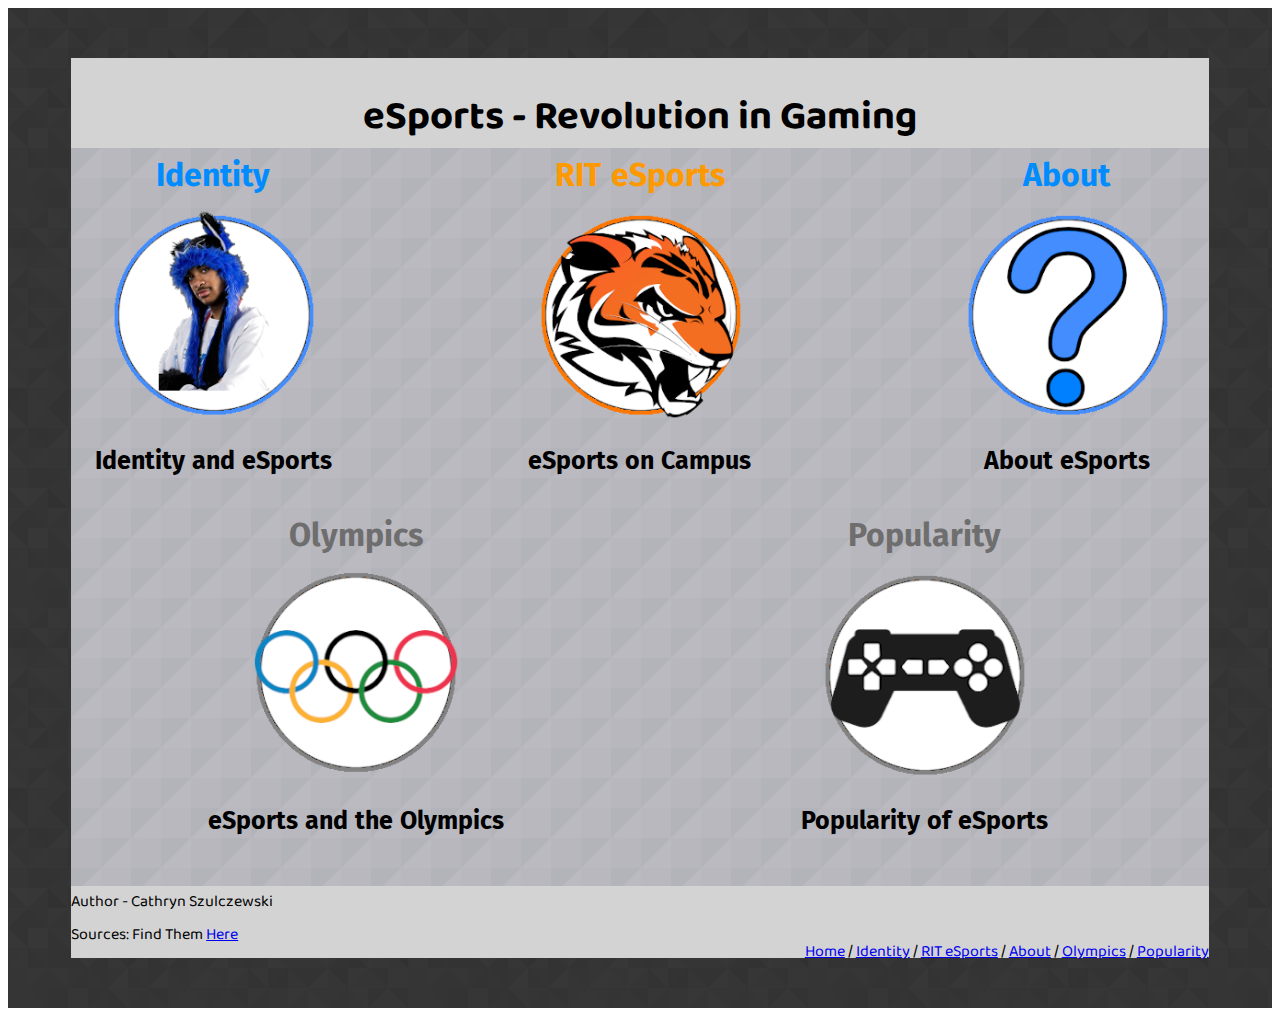
<file: index.html>
<!DOCTYPE html>
<html lang="en">
<head>
    <meta charset="UTF-8">
    <meta name="viewport" content="width=device-width, initial-scale=1.0">
    <meta http-equiv="X-UA-Compatible" content="ie=edge">
    <title>eSports - Revolution in Gaming</title>
    <link rel = "stylesheet" href = "eSportsCSSMockup.css">
    <link href="https://fonts.googleapis.com/css?family=Baloo&display=swap" rel="stylesheet">
    <link href="https://fonts.googleapis.com/css?family=Fira+Sans&display=swap" rel="stylesheet">
</head>

<div class = "wrapper">
<div class = "grid">
    <header><h1>eSports - Revolution in Gaming</h1></header>

    <section class = "upper-left">
    <h2 class = "blue-title">Identity</h2>
    <a href = identity_and_esports.html>
    <img src = "SonicFoxLogoCircle.png" alt = "Top eSports Player SonicFox as an Icon" class = "bubble">
    </a>
    <h3>Identity and eSports</h3>
    </section>

    <section class = "upper-middle">
    <h2 class = "orange-title">RIT eSports</h2>
    <a href = rit_esports.html> 
    <img src = "RITeSportsLogoCircle.png" alt = "RIT eSports Tiger Icon" class = "bubble">
    </a>
    <h3>eSports on Campus</h3>
    </section>

    <section class = "upper-right">
    <h2 class = "blue-title">About</h2>
    <a href = about_esports.html>
    <img src = "QuestionMarkLogoCircle.png" alt = "Question Mark Icon" class = "bubble">
    </a>
    <h3>About eSports</h3>
    </section>

    <section class = "lower-left">
    <h2 class = "grey-title">Olympics</h2>
    <a href = olympics_and_esports.html>
    <img src = "OlympicRingsLogoCircle.png" alt = "Olympic Rings Icon" class = "bubble">
    </a>
    <h3>eSports and the Olympics</h3>
    </section>

    <section class = "lower-right">
    <h2 class = "grey-title">Popularity</h2>
    <a href = popularity_of_esports.html>
    <img src = "ControllerLogoCircle.png" alt = "Simplistic Controller Graphic Icon" class = "bubble">
    </a>
    <h3>Popularity of eSports</h3>
    </section>

    <footer>
                <p>Author - Cathryn Szulczewski</p><br>
                <p>Sources: Find Them 
                <a href="sources.html">Here</a>
                </p>
                <p class = links>
                    <a href = index.html>Home</a> / 
                    <a href = identity_and_esports.html>Identity</a> / 
                    <a href = rit_esports.html>RIT eSports</a> / 
                    <a href = about_esports.html>About</a> / 
                    <a href = olympics_and_esports.html>Olympics</a> / 
                    <a href = popularity_of_esports.html>Popularity</a>
                </p>
    </footer>
</div>
</div>
</html>
</file>
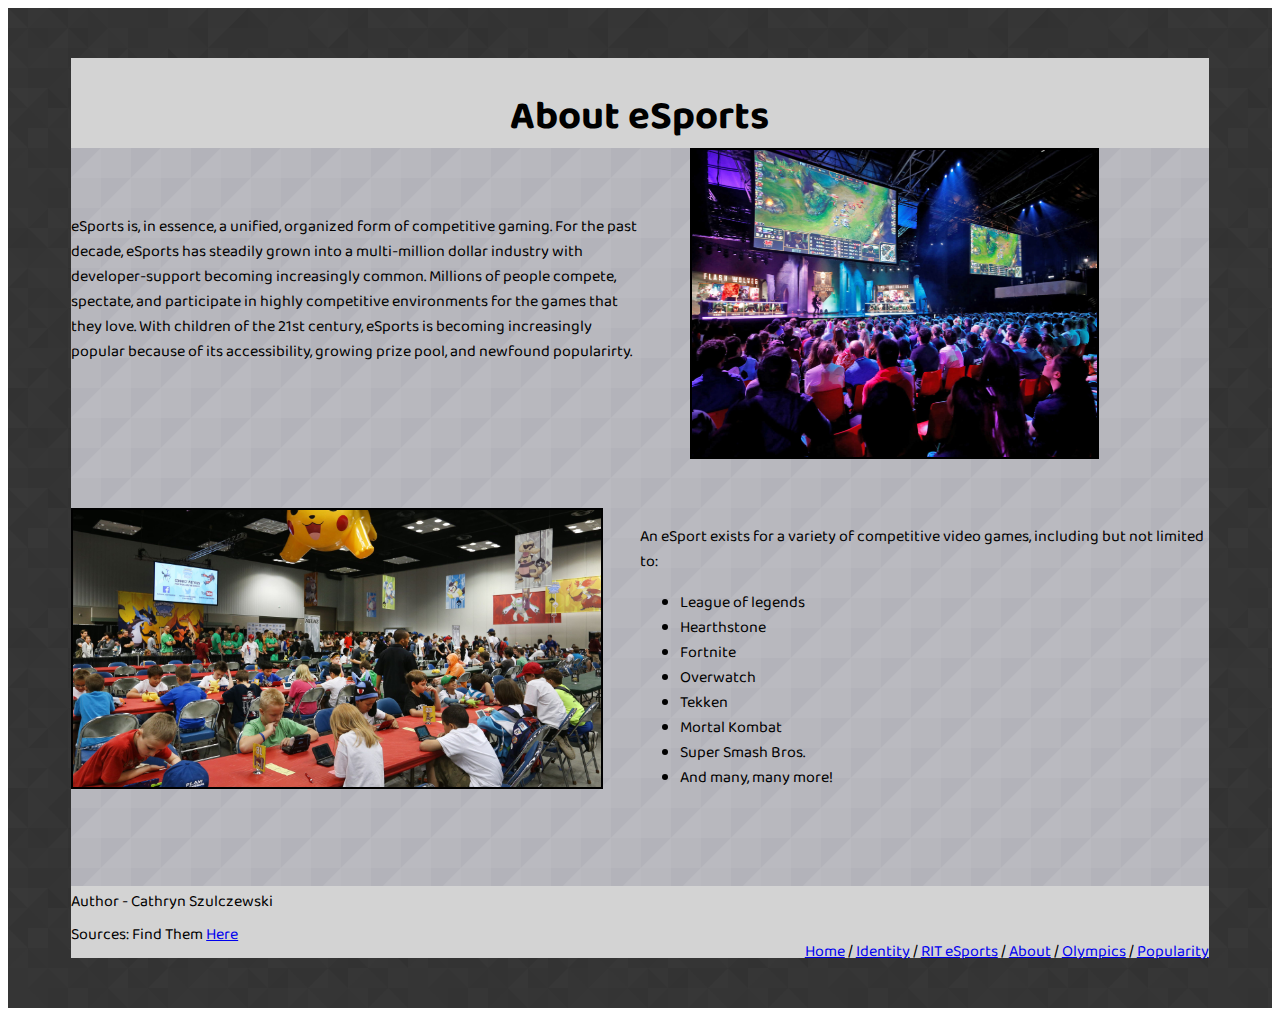
<file: about_esports.html>
<!DOCTYPE html>
<html lang="en">
<head>
    <meta charset="UTF-8">
    <meta name="viewport" content="width=device-width, initial-scale=1.0">
    <meta http-equiv="X-UA-Compatible" content="ie=edge">
    <title>About eSports</title>
    <link rel = "stylesheet" href = "eSportsCSSMockup.css">
    <link href="https://fonts.googleapis.com/css?family=Baloo&display=swap" rel="stylesheet">
    <link href="https://fonts.googleapis.com/css?family=Fira+Sans&display=swap" rel="stylesheet">
</head>

<div class = "wrapper">
<div class = "grid">
<header><h1>About eSports</h1></header>
                
<img src = "esports.jpg" class = "arena" alt = "An League of legends eSports Arena With Many Spectators and a Stage">
                
<div class = "about-text-upper-left">
    <br>
    <br>
    <p>
     eSports is, in essence, a unified, organized form of competitive gaming. For the past decade, eSports has steadily grown
     into a multi-million dollar industry with developer-support becoming increasingly common. Millions of people compete,
     spectate, and participate in highly competitive environments for the games that they love. With children of the 21st 
     century, eSports is becoming increasingly popular because of its accessibility, growing prize pool, and newfound popularirty.
    </p>
</div>
                
<img src = "Pokemon_Championships.jpg" class = "pokemon" alt = "Young Pokemon Competitors 
Participate in a Pokemon Video Game Tournament Beneath Decorative Banners and a Pikachu Balloon">
                    
<div class = "about-text-lower-right">
    <p>An eSport exists for a variety of competitive video games, including but not limited to:
        <ul>
            <li>League of legends</li>
            <li>Hearthstone</li>
            <li>Fortnite</li>
            <li>Overwatch</li>
            <li>Tekken</li>
            <li>Mortal Kombat</li>
            <li>Super Smash Bros.</li>
            <li>And many, many more!</li>
        </ul>
</div>
                
<footer>
        <p>Author - Cathryn Szulczewski</p><br>
        <p>Sources: Find Them 
        <a href="sources.html">Here</a>
        </p>
        <p class = links>
            <a href = index.html>Home</a> / 
            <a href = identity_and_esports.html>Identity</a> / 
            <a href = rit_esports.html>RIT eSports</a> / 
            <a href = about_esports.html>About</a> / 
            <a href = olympics_and_esports.html>Olympics</a> / 
            <a href = popularity_of_esports.html>Popularity</a>
        </p>
</footer>
</div>
</div>
</html>
</file>
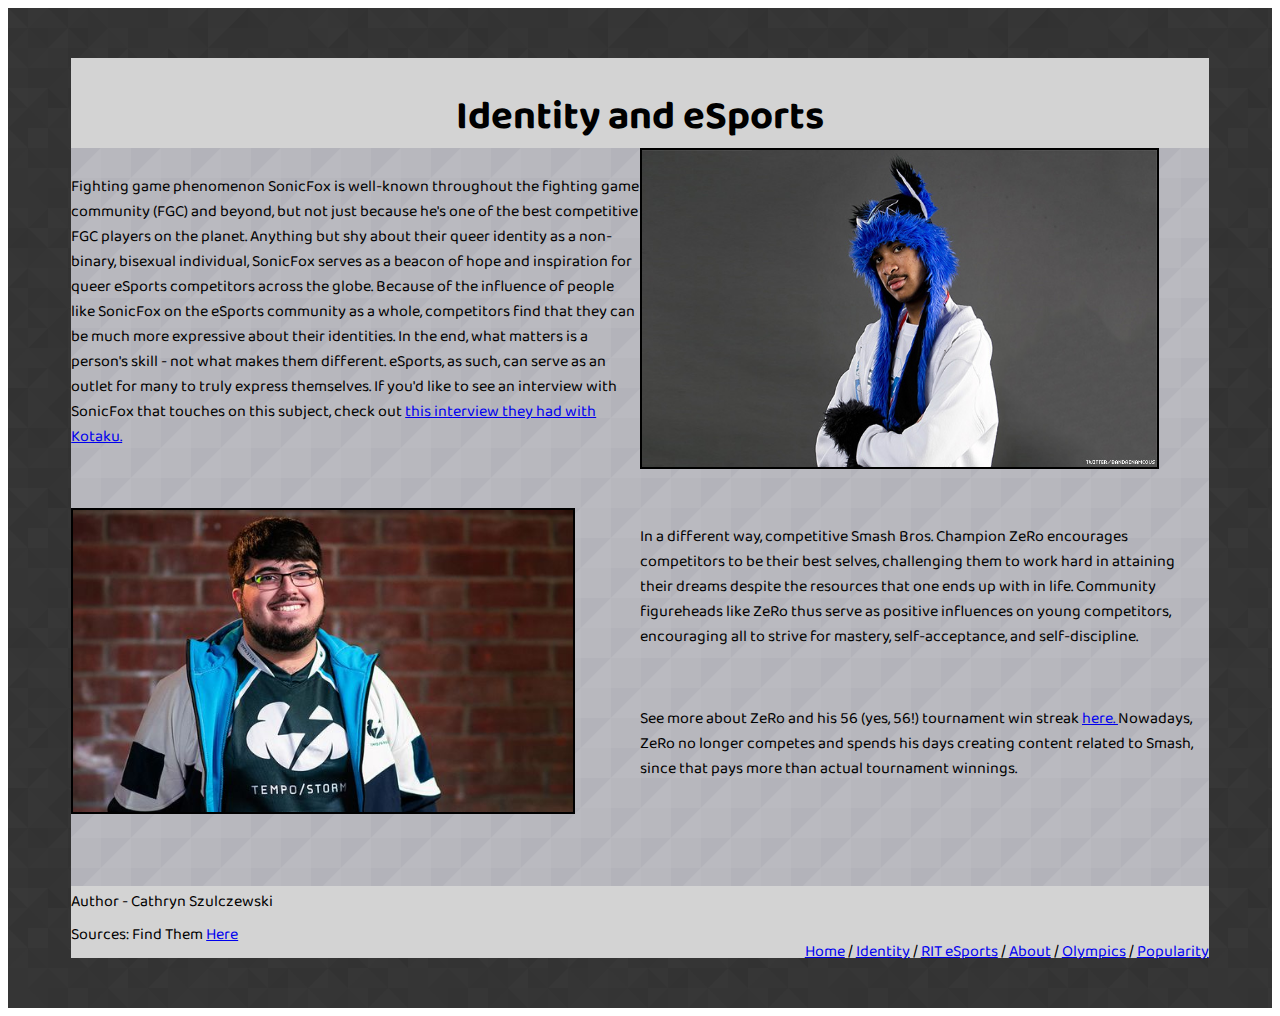
<file: identity_and_esports.html>
<!DOCTYPE html>
<html lang="en">
<head>
    <meta charset="UTF-8">
    <meta name="viewport" content="width=device-width, initial-scale=1.0">
    <meta http-equiv="X-UA-Compatible" content="ie=edge">
    <title>Identity and eSports</title>
    <link rel = "stylesheet" href = "eSportsCSSMockup.css">
    <link href="https://fonts.googleapis.com/css?family=Baloo&display=swap" rel="stylesheet">
    <link href="https://fonts.googleapis.com/css?family=Fira+Sans&display=swap" rel="stylesheet">
    
</head>
    
<div class = "wrapper">
<div class = "grid">
<header><h1>Identity and eSports</h1></header>
                
<img src = "sonicfox.jpg" class = "sonicfox" alt = "Portrait of SonicFox, Furry FGC Competitor">
                
<div class = "identity-text-upper-left">
        <br>
        <br>
        <br>
        <br>
    <p>Fighting game phenomenon SonicFox is well-known throughout the fighting game community (FGC) and beyond, 
        but not just because he's one of the best competitive FGC players on the planet. Anything but shy about 
        their queer identity as a non-binary, bisexual individual, SonicFox serves as a beacon of hope and inspiration
        for queer eSports competitors across the globe. Because of the influence of people like SonicFox on the 
        eSports community as a whole, competitors find that they can be much more expressive about their identities.
        In the end, what matters is a person's skill - not what makes them different. eSports, as such, can serve as 
        an outlet for many to truly express themselves.

        If you'd like to see an interview with SonicFox that touches on this subject, check out 
        <a href = "https://www.youtube.com/watch?v=TWhrECl6zOY">this interview they had with Kotaku.</a>
        </p>
</div>
                
<img src = "zero.jpg" class = "zero" alt = "Portrait of zeRo, Competitive Smash Bros. Legend">
                    
<div class = "identity-text-lower-right">
    <p>In a different way, competitive Smash Bros. Champion ZeRo encourages competitors to 
        be their best selves, challenging them to work hard in attaining their dreams despite the 
        resources that one ends up with in life. Community figureheads like ZeRo thus serve as 
        positive influences on young competitors, encouraging all to strive for mastery, self-acceptance, 
        and self-discipline. 
    </p>
                
    <br>
                
    <p>
        See more about ZeRo and his 56 (yes, 56!) tournament win streak  
        <a href = "https://www.ssbwiki.com/Smasher:ZeRo">here. </a>
        Nowadays, ZeRo no longer competes and spends his days creating content 
        related to Smash, since that pays more than actual tournament winnings.
    </p>
</div>
                
<footer>
        <p>Author - Cathryn Szulczewski</p><br>
        <p>Sources: Find Them 
        <a href="sources.html">Here</a>
        </p>
        <p class = links>
            <a href = index.html>Home</a> / 
            <a href = identity_and_esports.html>Identity</a> / 
            <a href = rit_esports.html>RIT eSports</a> / 
            <a href = about_esports.html>About</a> / 
            <a href = olympics_and_esports.html>Olympics</a> / 
            <a href = popularity_of_esports.html>Popularity</a>
        </p>
</footer>
</div>
</div>
</html>
</file>
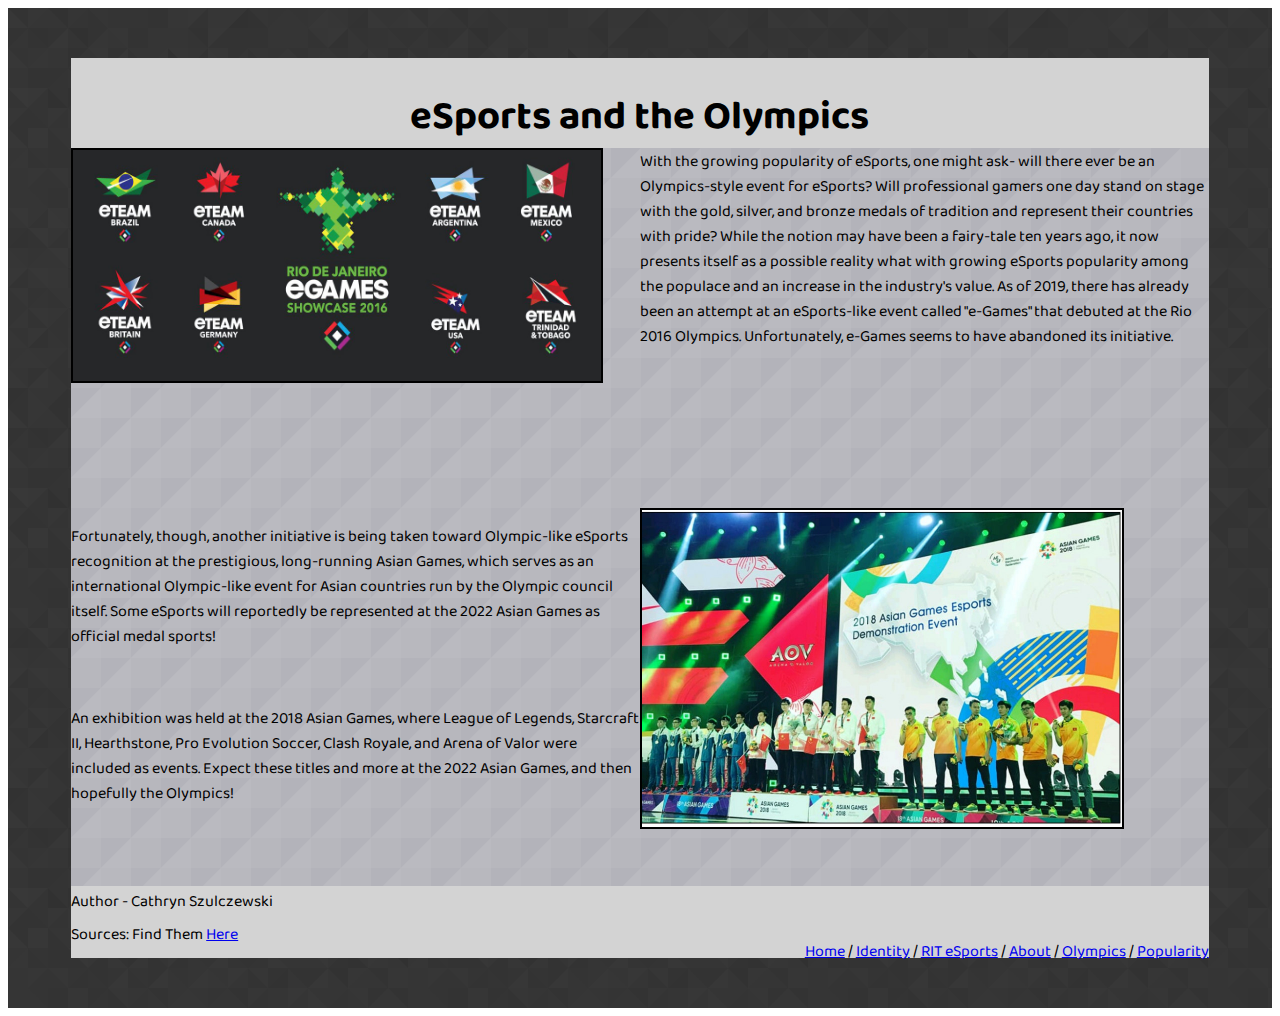
<file: olympics_and_esports.html>
<!DOCTYPE html>
<html lang="en">
<head>
    <meta charset="UTF-8">
    <meta name="viewport" content="width=device-width, initial-scale=1.0">
    <meta http-equiv="X-UA-Compatible" content="ie=edge">
    <title>eSports and the Olympics</title>
    <link rel = "stylesheet" href = "eSportsCSSMockup.css">
    <link href="https://fonts.googleapis.com/css?family=Baloo&display=swap" rel="stylesheet">
    <link href="https://fonts.googleapis.com/css?family=Fira+Sans&display=swap" rel="stylesheet">
</head>

<div class = "wrapper">
<div class = "grid">
    <header><h1>eSports and the Olympics</h1></header>

    <img src = "eGames.jpeg" class = "eGames" alt = "eGames Logo With List of Teams Representing Countries">

    <div class = "olympics-text-upper-right">
        <br>
        <br>
        <br>
    <p>With the growing popularity of eSports, one might ask- will there ever be an Olympics-style event for eSports?
        Will professional gamers one day stand on stage with the gold, silver, and bronze medals of tradition and 
        represent their countries with pride? While the notion may have been a fairy-tale ten years ago, it now 
        presents itself as a possible reality what with growing eSports popularity among the populace and an 
        increase in the industry's value. As of 2019, there has already been an attempt at an eSports-like event 
        called "e-Games" that debuted at the Rio 2016 Olympics. Unfortunately, e-Games seems to have abandoned its 
        initiative.
    </p>
    </div>

    <img src = "asian_games_esports.jpg" class = "asianGames" alt = "eSports Athletes Awarded Medals at 2018 Asian Games">
    
    <div class = "olympics-text-lower-left">
        <p>Fortunately, though, another initiative is being taken toward Olympic-like eSports recognition at the 
            prestigious, long-running Asian Games, which serves as an international Olympic-like event for Asian 
            countries run by the Olympic council itself. Some eSports will reportedly be represented at the 2022 
            Asian Games as official medal sports! 
        </p>
        
        <br>

        <p>
            An exhibition was held at the 2018 Asian Games, where League of Legends, Starcraft II, Hearthstone, 
            Pro Evolution Soccer, Clash Royale, and Arena of Valor were included as events. Expect these titles 
            and more at the 2022 Asian Games, and then hopefully the Olympics!
        </p>
    </div>

    <footer>
            <p>Author - Cathryn Szulczewski</p><br>
            <p>Sources: Find Them 
            <a href="sources.html">Here</a>
            </p>
            <p class = links>
                <a href = index.html>Home</a> / 
                <a href = identity_and_esports.html>Identity</a> / 
                <a href = rit_esports.html>RIT eSports</a> / 
                <a href = about_esports.html>About</a> / 
                <a href = olympics_and_esports.html>Olympics</a> / 
                <a href = popularity_of_esports.html>Popularity</a>
            </p>
    </footer>
</div>
</div>
</html>
</file>
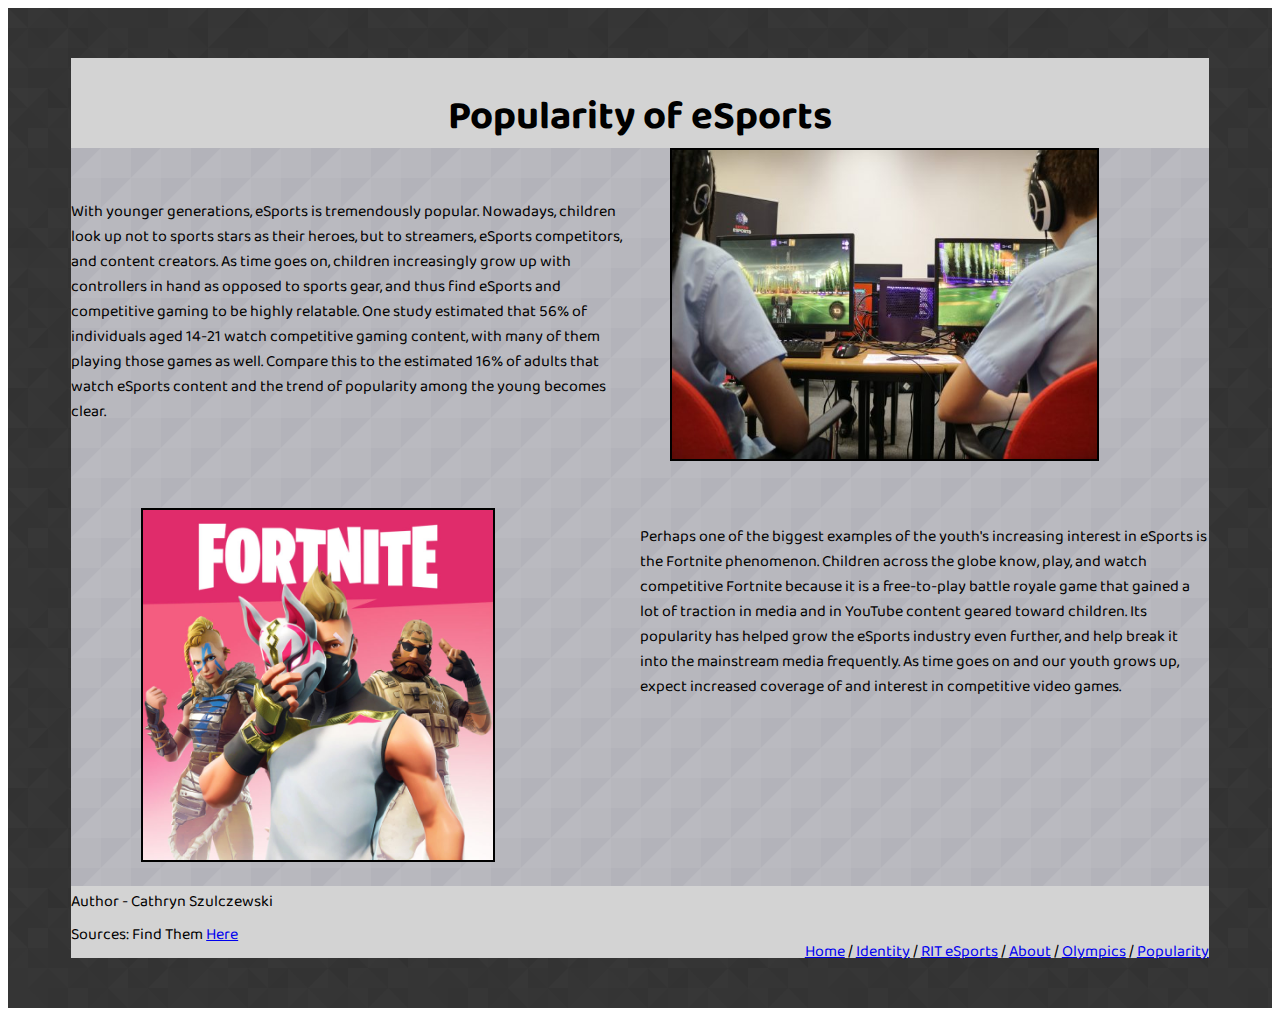
<file: popularity_of_esports.html>
<!DOCTYPE html>
<html lang="en">
<head>
    <meta charset="UTF-8">
    <meta name="viewport" content="width=device-width, initial-scale=1.0">
    <meta http-equiv="X-UA-Compatible" content="ie=edge">
    <title>Popularity of eSports</title>
    <link rel = "stylesheet" href = "eSportsCSSMockup.css">
    <link href="https://fonts.googleapis.com/css?family=Baloo&display=swap" rel="stylesheet">
    <link href="https://fonts.googleapis.com/css?family=Fira+Sans&display=swap" rel="stylesheet">
    
</head>
    
<div class = "wrapper">
<div class = "grid">
<header><h1>Popularity of eSports</h1></header>
                
<img src = "esports-participants.jpg" class = "participants" alt = "Two Children Playing Competitive Rocket League on PC">
                
<div class = "popularity-text-upper-left">
        <br>
        <br>
        <br>
        <br>
        <br>
    <p>
        With younger generations, eSports is tremendously popular. Nowadays, children look up not to sports 
        stars as their heroes, but to streamers, eSports competitors, and content creators. As time goes on, 
        children increasingly grow up with controllers in hand as opposed to sports gear, and thus find eSports 
        and competitive gaming to be highly relatable. One study estimated that 56% of individuals aged 14-21 
        watch competitive gaming content, with many of them playing those games as well. Compare this to the 
        estimated 16% of adults that watch eSports content and the trend of popularity among the young becomes clear.
    </p>

</div>
                
<img src = "fortnite_cover.jpg" class = "fortnite" alt = "Fortnite Character Artwork">
                    
<div class = "popularity-text-lower-right">
    <p>
        Perhaps one of the biggest examples of the youth's increasing interest in eSports is the Fortnite 
        phenomenon. Children across the globe know, play, and watch competitive Fortnite because it is a 
        free-to-play battle royale game that gained a lot of traction in media and in YouTube content geared 
        toward children. Its popularity has helped grow the eSports industry even further, and help break it 
        into the mainstream media frequently. As time goes on and our youth grows up, expect increased coverage 
        of and interest in competitive video games.
    </p>
</div>
                
<footer>
        <p>Author - Cathryn Szulczewski</p><br>
        <p>Sources: Find Them 
        <a href="sources.html">Here</a>
        </p>
        <p class = links>
            <a href = index.html>Home</a> / 
            <a href = identity_and_esports.html>Identity</a> / 
            <a href = rit_esports.html>RIT eSports</a> / 
            <a href = about_esports.html>About</a> / 
            <a href = olympics_and_esports.html>Olympics</a> / 
            <a href = popularity_of_esports.html>Popularity</a>
        </p>
</footer>
</div>
</div>
</html>
</file>
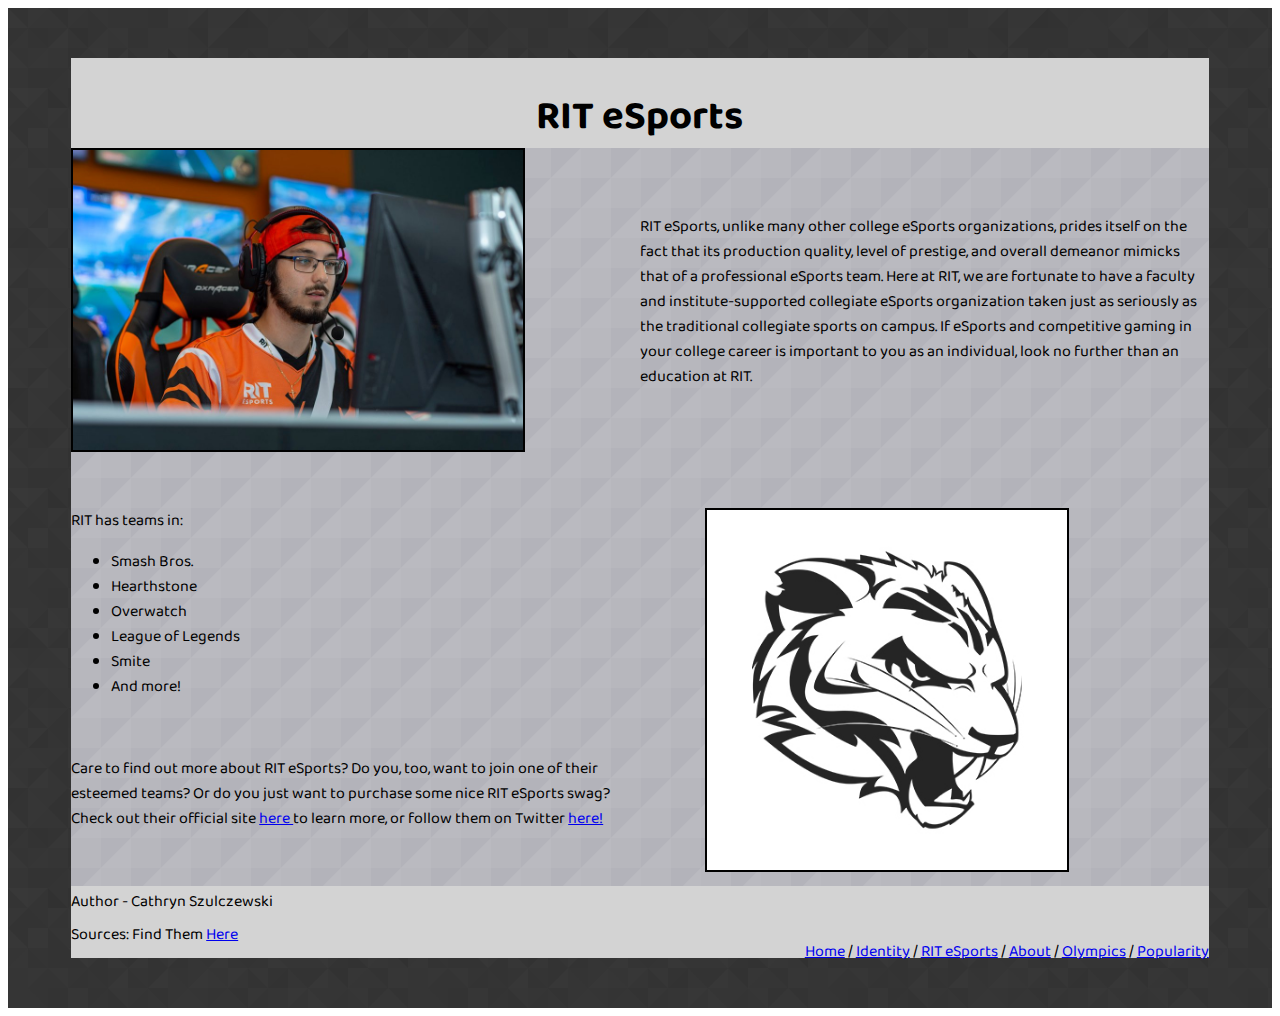
<file: rit_esports.html>
<!DOCTYPE html>
<html lang="en">
<head>
    <meta charset="UTF-8">
    <meta name="viewport" content="width=device-width, initial-scale=1.0">
    <meta http-equiv="X-UA-Compatible" content="ie=edge">
    <title>RIT eSports</title>
    <link rel = "stylesheet" href = "eSportsCSSMockup.css">
    <link href="https://fonts.googleapis.com/css?family=Baloo&display=swap" rel="stylesheet">
    <link href="https://fonts.googleapis.com/css?family=Fira+Sans&display=swap" rel="stylesheet">
</head>

<div class = "wrapper">
<div class = "grid">
    <header><h1>RIT eSports</h1></header>

    <img src = "RIT_eSports_in_action.jpg" class = "esports-content-person" alt = "eSports Athlete Competing">

    <div class = "esports-text-upper-right">
        <br>
        <br>
    <p>RIT eSports, unlike many other college eSports organizations, prides itself on the fact that its 
        production quality, level of prestige, and overall demeanor mimicks that of a professional eSports team.
        Here at RIT, we are fortunate to have a faculty and institute-supported collegiate eSports organization 
        taken just as seriously as the traditional collegiate sports on campus. If eSports and competitive gaming
        in your college career is important to you as an individual, look no further than an education at RIT.
    </p>
    </div>

    <img src = RIT_admin_logo.jpg class = "esports-content-logo" alt = "RIT eSports Tiger Logo Monochrome">
    
    <div class = "esports-text-lower-left">
        RIT has teams in:
            <ul><li>Smash Bros.</li>
            <li>Hearthstone</li>
            <li>Overwatch</li>
            <li>League of Legends</li>
            <li>Smite</li>
            <li>And more!</li>
            </ul>

        <br>

        <p>
            Care to find out more about RIT eSports? Do you, too, want to join one of their esteemed teams? Or
            do you just want to purchase some nice RIT eSports swag? Check out their official site 
            <a href = "https://www.esportsrit.com/home">here </a>
            to learn more, or follow them on Twitter 
            <a href= "https://twitter.com/RITEsports">here!</a>
        </p>
    </div>

    <footer>
            <p>Author - Cathryn Szulczewski</p><br>
            <p>Sources: Find Them 
            <a href="sources.html">Here</a>
            </p>
            <p class = links>
                <a href = index.html>Home</a> / 
                <a href = identity_and_esports.html>Identity</a> / 
                <a href = rit_esports.html>RIT eSports</a> / 
                <a href = about_esports.html>About</a> / 
                <a href = olympics_and_esports.html>Olympics</a> / 
                <a href = popularity_of_esports.html>Popularity</a>
            </p>
    </footer>
</div>
</div>
</html>
</file>
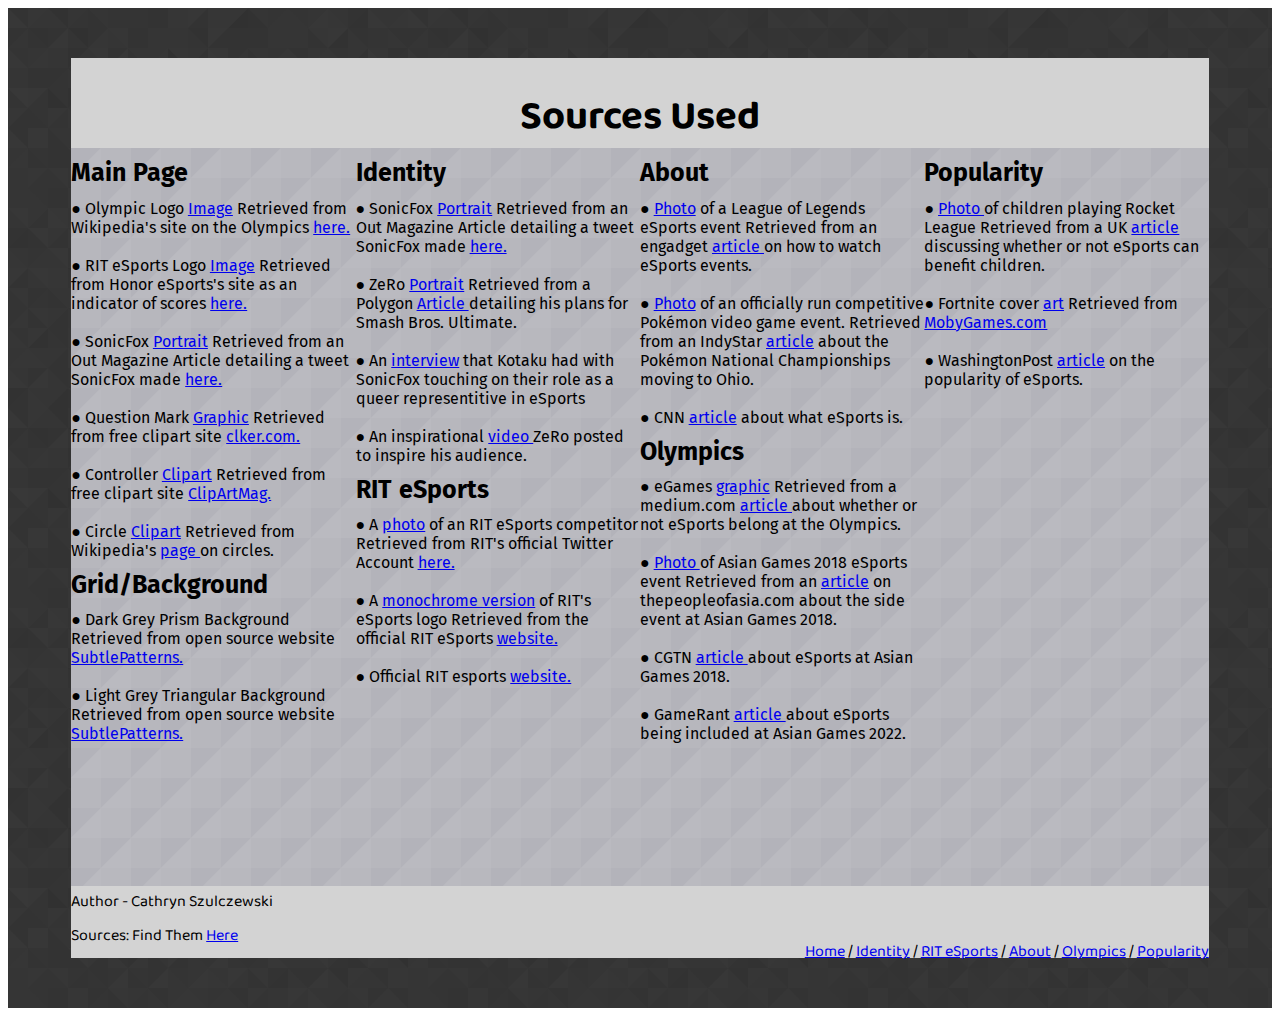
<file: sources.html>
<!DOCTYPE html>
<html lang="en">
<head>
    <meta charset="UTF-8">
    <meta name="viewport" content="width=device-width, initial-scale=1.0">
    <meta http-equiv="X-UA-Compatible" content="ie=edge">
    <title>Sources Used</title>
    <link rel = "stylesheet" href = "eSportsCSSMockup.css">
    <link href="https://fonts.googleapis.com/css?family=Baloo&display=swap" rel="stylesheet">
    <link href="https://fonts.googleapis.com/css?family=Fira+Sans&display=swap" rel="stylesheet">
</head>

<div class = "wrapper">
<div class = "grid">
    <header><h1>Sources Used</h1></header>
    <div class = "source-text-1">
    <h3>Main Page</h3>
            ●   Olympic Logo <a href = "https://upload.wikimedia.org/wikipedia/commons/thumb/5/5c/Olympic_rings_without_rims.svg/1200px-Olympic_rings_without_rims.svg.png">Image</a>
            Retrieved from Wikipedia's site on the Olympics <a href ="https://en.wikipedia.org/wiki/Olympic_symbols">here.</a>
            <br>
            <br>
            ●   RIT eSports Logo <a href = "https://honor.gg/wp-content/uploads/2019/01/RITEsports_Tiger.png">Image</a>
            Retrieved from Honor eSports's site as an indicator of scores <a href = "https://honor.gg/">here.</a>
            <br>
            <br>
            ●   SonicFox <a href = "https://www.out.com/sites/out.com/files/2018/08/06/sonicfox-750x422_0.jpg">Portrait</a>
            Retrieved from an Out Magazine Article detailing a tweet SonicFox made <a href = "https://www.out.com/popnography/2018/8/06/snoicfox-wins-gaming-world-title-and-immediately-tweets-im-gay">here.</a>
            <br>
            <br>
            ●   Question Mark <a href = "http://www.clker.com/cliparts/R/5/6/9/e/n/question-mark-hi.png">Graphic</a>
            Retrieved from free clipart site <a href = "http://www.clker.com/clipart-question-mark-32.html">clker.com.</a>
            <br>
            <br>
            ●   Controller <a href = "https://www.bing.com/th?id=OIP.4Vh-I0JFVoo26h9_MpCeBAHaEJ&pid=Api&rs=1">Clipart</a>
            Retrieved from free clipart site <a href = "http://clipartmag.com/xbox-clipart">ClipArtMag.</a>
            <br>
            <br>
            ●   Circle <a href = "https://upload.wikimedia.org/wikipedia/commons/a/a0/Circle_-_black_simple.svg">Clipart</a>
            Retrieved from Wikipedia's <a href = "https://commons.wikimedia.org/wiki/File:Circle_-_black_simple.svg">page </a>on circles.
        
            <h3>Grid/Background</h3>
        
            ●   Dark Grey Prism Background
            Retrieved from open source website <a href = "https://www.toptal.com/designers/subtlepatterns/prism/">SubtlePatterns.</a>
            <br>
            <br>
            ●   Light Grey Triangular Background
            Retrieved from open source website <a href = "https://www.toptal.com/designers/subtlepatterns/triangular/">SubtlePatterns.</a>
        
    </div>

    <div class = "source-text-2">
            <h3>
                Identity
            </h3>
            
                ●   SonicFox <a href = "https://www.out.com/sites/out.com/files/2018/08/06/sonicfox-750x422_0.jpg">Portrait</a>
                Retrieved from an Out Magazine Article detailing a tweet SonicFox made <a href = "https://www.out.com/popnography/2018/8/06/snoicfox-wins-gaming-world-title-and-immediately-tweets-im-gay">here.</a>
                <br>
                <br>
                ●   ZeRo <a href = "https://cdn.vox-cdn.com/thumbor/CCS8vESScYD8rx4wqc3syzSf4tE=/0x0:600x369/1200x0/filters:focal(0x0:600x369):no_upscale()/cdn.vox-cdn.com/uploads/chorus_asset/file/13651049/zerostudiobrickwall.jpg">Portrait</a>
                Retrieved from a Polygon <a href = "https://www.polygon.com/2018/12/31/18156723/super-smash-bros-ultimate-zero-interview">Article </a>detailing his plans for Smash Bros. Ultimate.
                <br>
                <br>
                ●   An <a href = "https://www.youtube.com/watch?v=TWhrECl6zOY">interview</a> that Kotaku had with SonicFox touching on their role as a queer representitive in eSports
                <br>
                <br>
                ●   An inspirational <a href = "https://www.youtube.com/watch?v=aScaYKiHjVo">video </a>ZeRo posted to inspire his audience.
            
            <h3>
                RIT eSports
            </h3>
            
                ●   A <a href = "https://pbs.twimg.com/media/EHz9CBuW4AEEtD4?format=jpg&name=medium">photo</a> of an RIT eSports competitor
                Retrieved from RIT's official Twitter Account <a href = "https://twitter.com/RITtigers/status/1188102632042311682?s=20">here.</a>
                <br>
                <br>
                ●   A <a href = "https://hooli-drive.sfo2.cdn.digitaloceanspaces.com/website/public/games/admin.jpg">monochrome version</a> of RIT's eSports logo
                Retrieved from the official RIT eSports <a href = "https://www.esportsrit.com/teams">website.</a>
                <br>
                <br>
                ●   Official RIT esports <a href = "https://www.esportsrit.com/home">website.</a>
            
    </div>

    <div class = "source-text-3">
            <h3>
                About
            </h3>
            
                ●   <a href = "https://s.aolcdn.com/hss/storage/midas/f10fcd5c0630ecb553f69ead07e7c318/206538633/esports-ed.jpg">Photo</a> of a League of Legends eSports event
                Retrieved from an engadget <a href = "https://www.engadget.com/2018/07/19/esports-summer-overwatch-fortnite-league-legends-pro-gaming-schedule/">article </a>on how to watch eSports events.
                <br>
                <br>
                ●   <a href = "https://www.gannett-cdn.com/-mm-/6d6311469f453c32e5393156b9c97621b2512ca4/c=0-344-3288-2201/local/-/media/2015/07/04/Indianapolis/Indianapolis/635716237915091932-02-pokemon-070514.-.jpg?width=3200&height=1680&fit=crop">Photo</a> of an officially run competitive Pokémon video game event.
                Retrieved from an IndyStar <a href ="https://www.indystar.com/story/news/2016/01/28/pokmon-championship-leaving-indy-ohio/79466270/">article</a> about the Pokémon National Championships moving to Ohio.
                <br>
                <br>
                ●   CNN <a href = "https://www.cnn.com/2018/08/27/us/esports-what-is-video-game-professional-league-madden-trnd/index.html">article</a> about what eSports is.
            
            <h3>
                Olympics
            </h3>
            
                ●   eGames <a href = "https://cdn-images-1.medium.com/max/1200/1*249KOuWqOhoQxqqVSThfjA.jpeg">graphic</a>
                Retrieved from a medium.com <a href ="https://medium.com/@hendrikmokrusch/esports-egames-and-olympia-a7cc07e11ca7">article </a>about whether or not eSports belong at the Olympics.
                <br>
                <br>
                ●   <a href = "https://www.thepeopleofasia.com/wp-content/uploads/2018/08/akurat_20180827104217_a3I55M.jpg">Photo </a>of Asian Games 2018 eSports event
                Retrieved from an <a href = "https://www.thepeopleofasia.com/articles/topic-asian-games-2018/2018-asian-game-brings-esports-to-new-level/">article</a> on thepeopleofasia.com about the side event at Asian Games 2018.
                <br>
                <br>
                ●   CGTN <a href = "https://news.cgtn.com/news/3d3d414d3545544f77457a6333566d54/share_p.html">article </a>about eSports at Asian Games 2018.
                <br>
                <br>
                ●   GameRant <a href = "https://gamerant.com/esports-olympic-sport-2022/">article </a>about eSports being included at Asian Games 2022.
            
    </div>

    <div class = "source-text-4">
            <h3>
                Popularity
            </h3>
            
                ●   <a href = "https://dcmslibraries.blog.gov.uk/wp-content/uploads/sites/159/2017/08/esports-participants-620x413.jpg">Photo </a> of children playing Rocket League
                Retrieved from a UK <a href = "https://dcmslibraries.blog.gov.uk/2017/09/13/can-gaming-really-benefit-children-new-library-club-gets-kids-excited-about-esports/">article</a> discussing whether or not eSports can benefit children.
                <br>
                <br>
                ●   Fortnite cover <a href = "http://www.mobygames.com/images/covers/l/498744-fortnite-battle-royale-nintendo-switch-front-cover.jpg">art</a>
                Retrieved from <a href = "https://www.mobygames.com/game/fortnite-battle-royale/cover-art/gameCoverId,498744/">MobyGames.com</a>
                <br>
                <br>
                ●   WashingtonPost <a href = "https://www.washingtonpost.com/business/2018/08/27/massive-popularity-esports-charts/">article</a> on the popularity of eSports.
            
    </div>

<footer>
        <p>Author - Cathryn Szulczewski</p><br>
        <br>
        <p>Sources: Find Them 
        <a href="sources.html">Here</a>
        </p>
        <p class = links>
            <a href = index.html>Home</a> / 
            <a href = identity_and_esports.html>Identity</a> / 
            <a href = rit_esports.html>RIT eSports</a> / 
            <a href = about_esports.html>About</a> / 
            <a href = olympics_and_esports.html>Olympics</a> / 
            <a href = popularity_of_esports.html>Popularity</a>
        </p>
</footer>
</div>
</div>
</html>
</file>
<file: eSportsCSSMockup.css>
.wrapper {
    display: flex;
    justify-content: center;
    align-items: center;
    height: 1000px;
    background-image: url("prism.png");
    
}

.grid {
    display: grid;
    width: 90%;
    height: 90%;
    grid-template-rows: 10% 40% 40% 2% 8%;
    grid-template-columns: 25% 25% 25% 25%;
    background-image: url("triangular.png");
}

.bubble {
    width: 230px;
    height: 230px;
}

.esports-content-person {
    width: 450px;
    height: 300px;
    border: 2px solid black;
    float: left;
}

.esports-text-upper-right {
    grid-column: 3/5;
    grid-row: 2/3;
    text-align: left;
    font-family: 'Baloo', cursive;
}

.esports-content-logo {
    width: 360px;
    height: 360px;
    border: 2px solid black;
    float: right;
    grid-row: 3;
    grid-column: 3;
    margin-left: 65px;
}

.esports-text-lower-left {
    grid-column: 1/3;
    grid-row: 3;
    text-align: left;
    font-family: 'Baloo', cursive;
}

.sonicfox {
    width: 515px;
    height: 317px;
    grid-row: 2;
    grid-column: 3;
    border: 2px solid black;
}

.identity-text-upper-left {
    grid-column: 1/3;
    grid-row: 1;
    text-align: left;
    font-family: 'Baloo', cursive;
}

.zero {
    grid-row: 3;
    border: 2px solid black;
    width: 500px;
    height: 302px;
}

.identity-text-lower-right {
    grid-column: 3/5;
    grid-row: 3;
    text-align: left;
    font-family: 'Baloo', cursive;
}

.arena {
    grid-column: 3;
    border: 2px solid black;
    width: 405px;
    height: 307px;
    margin-left: 50px;
}

.about-text-upper-left {
    grid-column: 1/3;
    grid-row: 2;
    text-align: left;
    font-family: 'Baloo', cursive;
}

.pokemon {
    grid-row: 3;
    border: 2px solid black;
    width: 528px;
    height: 277px;
}

.about-text-lower-right {
    grid-column: 3/5;
    grid-row: 3;
    text-align: left;
    font-family: 'Baloo', cursive;
}

.eGames {
    float: left;
    grid-row: 2;
    width: 528px;
    height: 231px;
    border: 2px solid black;
}

.olympics-text-upper-right {
    grid-column: 3/5;
    grid-row: 1/3;
    text-align: left;
    font-family: 'Baloo', cursive;
}

.asianGames {
    grid-column: 3;
    grid-row: 3;
    width: 480px;
    height: 317px;
    border: 2px solid black;
}

.olympics-text-lower-left {
    grid-row: 3;
    grid-column: 1/3;
    text-align: left;
    font-family: 'Baloo', cursive;
}

.participants {
    grid-column: 3;
    border: 2px solid black;
    height: 309px;
    width: 425px;
    margin-left: 30px;
}

.popularity-text-upper-left {
    grid-column: 1/3;
    grid-row: 1;
    text-align: left;
    font-family: 'Baloo', cursive;
}

.fortnite {
    grid-row: 3;
    border: 2px solid black;
    height: 350px;
    width: 350px;
    margin-left: 70px;
}

.popularity-text-lower-right {
    grid-column: 3/5;
    grid-row: 3;
    text-align: left;
    font-family: 'Baloo', cursive;
}

header {
    grid-column: 1/5;
    grid-row: 1/2;
    text-align: center;
    font-family: 'Baloo', cursive;
    background-color: lightgrey;
}

h1 {
    border: 1px black;
    font-size: 40px;
}

h2 {
    line-height: 1px;
    word-spacing: 2px;
    font-size: 32px;
}

h3 {
    line-height: .5px;
    word-spacing: 1px;
    font-size: 25px;
}

.blue-title {
    color: rgb(0, 140, 255);
}

.orange-title {
    color: rgb(255, 153, 0);
}

.grey-title {
    color: rgb(110, 110, 110);
}

.upper-left {
    grid-column: 1/2;
    grid-row: 2/3;
    text-align: center;
    color: black;
    font-family: 'Fira Sans', sans-serif;
}

.upper-middle {
    grid-column: 2/4;
    grid-row: 2/3;
    text-align: center;
    text-decoration-color: orange;
    color: black;
    font-family: 'Fira Sans', sans-serif;
}

.upper-right {
    grid-column: 4/5;
    grid-row: 2/3;
    text-align: center;
    color: black;
    font-family: 'Fira Sans', sans-serif;
}

.lower-left {
    grid-column: 1/3;
    grid-row: 3/4;
    text-align: center;
    color: black;
    font-family: 'Fira Sans', sans-serif;
}

.lower-right {
    grid-column: 3/5;
    grid-row: 3/4;
    text-align: center;
    color: black;
    font-family: 'Fira Sans', sans-serif;
}

footer {
    grid-column: 1/5;
    grid-row: 5/6;
    text-align: left;
    line-height: .5px;
    font-family: 'Baloo', cursive;
    background-color: lightgray;
}

.links {
    text-align: right;
    font-family: 'Baloo', cursive;
}

.source-text-1 {
    font-family: 'Fira Sans', sans-serif;
}

.source-text-2 {
    font-family: 'Fira Sans', sans-serif;
    grid-column: 2;
}

.source-text-3 {
    font-family: 'Fira Sans', sans-serif;
    grid-column: 3;
}

.source-text-4 {
    font-family: 'Fira Sans', sans-serif;
    grid-column: 4;
}
</file>
